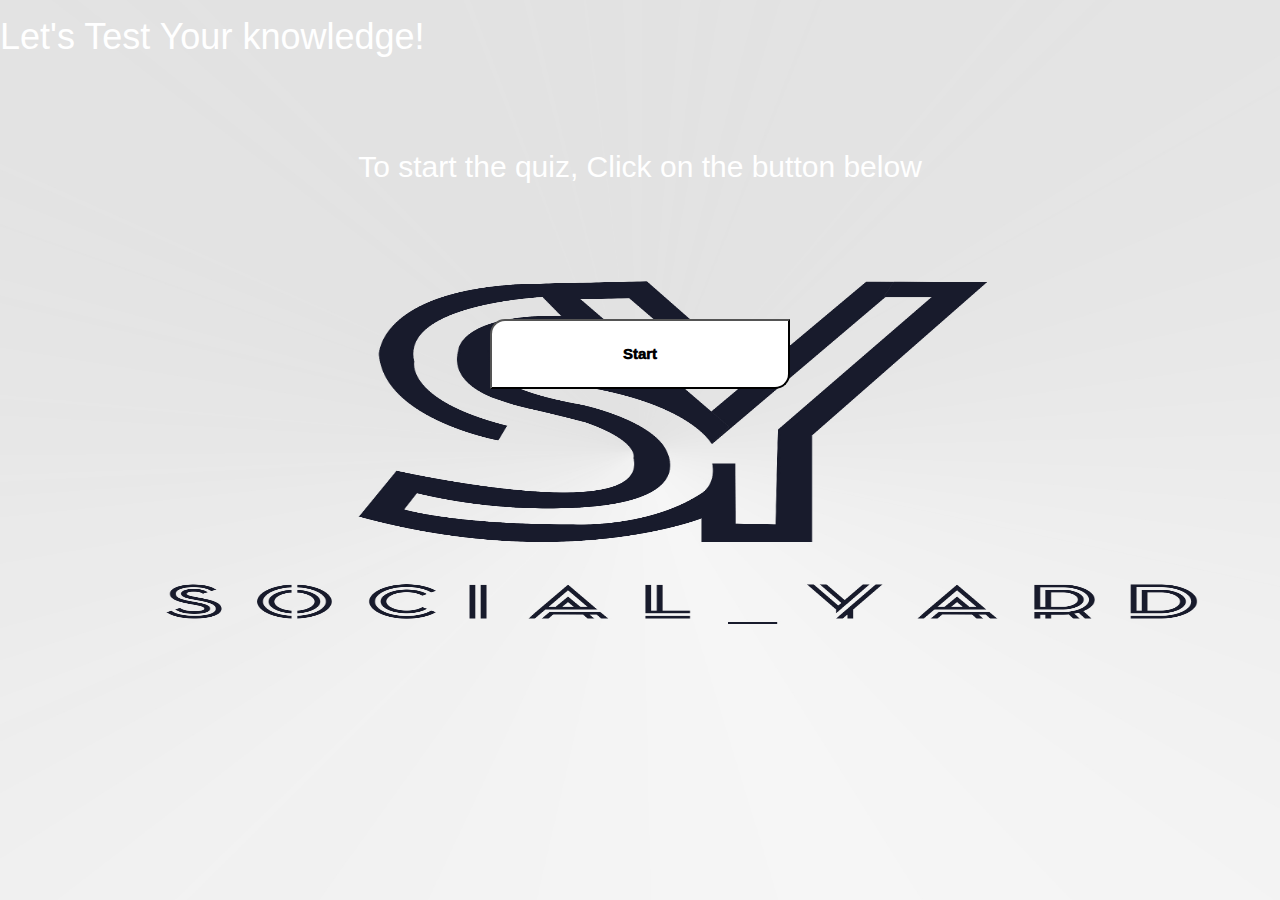
<file: index.html>
<!DOCTYPE html>
<html lang="en">
<head>
    <meta charset="UTF-8">
    <meta name="viewport" content="width=device-width, initial-scale=1.0">
    <link rel="stylesheet" href="https://cdn.jsdelivr.net/npm/bootstrap@4.5.3/dist/css/bootstrap.min.css" integrity="sha384-TX8t27EcRE3e/ihU7zmQxVncDAy5uIKz4rEkgIXeMed4M0jlfIDPvg6uqKI2xXr2" crossorigin="anonymous">
    <link rel="stylesheet" href="https://www.w3schools.com/w3css/4/w3.css">
    <link rel="stylesheet" href="styles.css">
    <title>Social_Yard Quiz</title>
</head>
<body>
    <h1 class="centered">
        Let's Test Your knowledge!
    </h1>
    <div class="start">
        <h2 class="inner">
            To start the quiz, Click on the button below
        </h2>
        <div>
            <button id="button" onclick="window.location.href='page1.html'">Start</button>
        </div>
    </div>
</body>
</html>
</file>
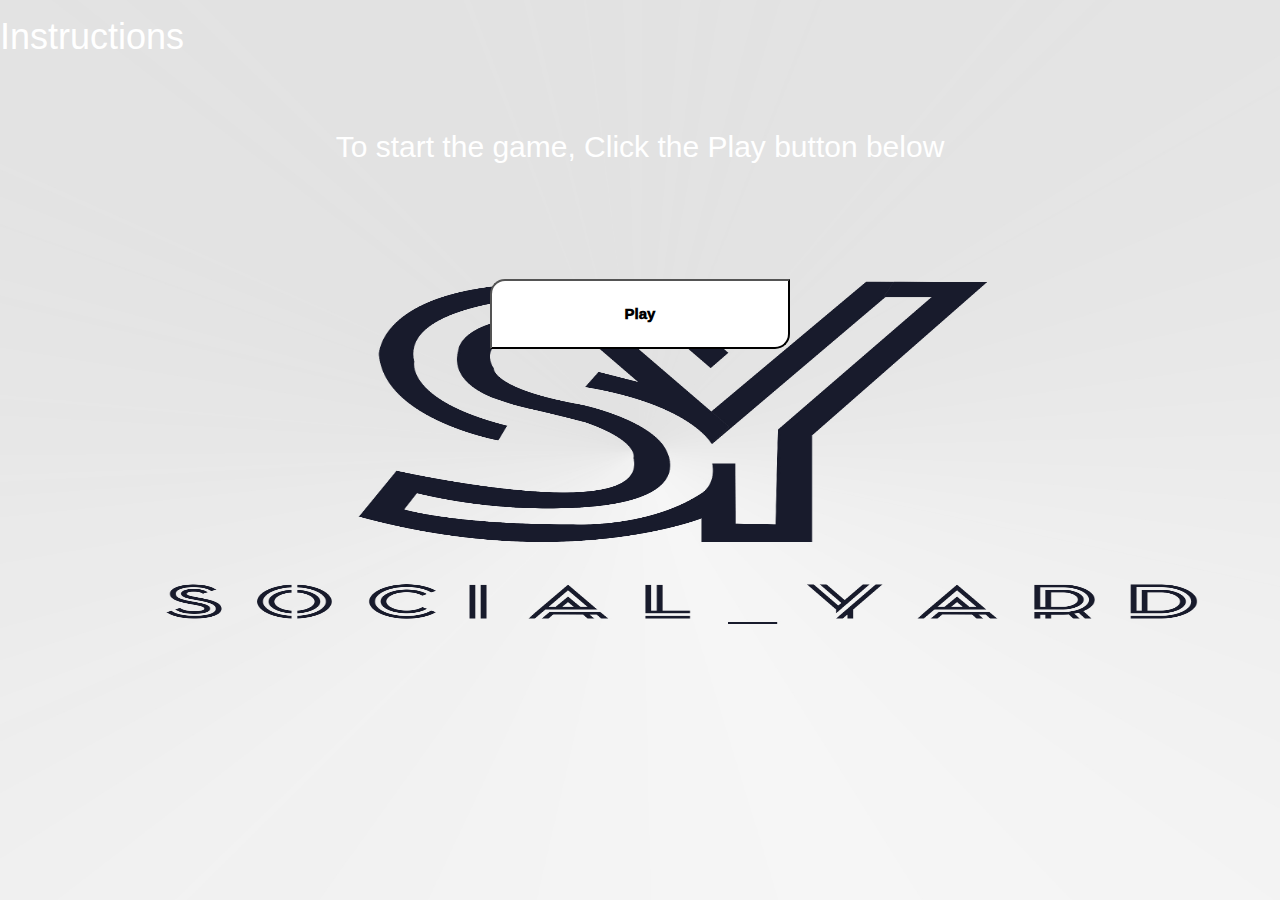
<file: page1.html>
<!DOCTYPE html>
<html lang="en">
<head>
    <meta charset="UTF-8">
    <meta name="viewport" content="width=device-width, initial-scale=1.0">
    <link rel="stylesheet" href="https://cdn.jsdelivr.net/npm/bootstrap@4.5.3/dist/css/bootstrap.min.css" integrity="sha384-TX8t27EcRE3e/ihU7zmQxVncDAy5uIKz4rEkgIXeMed4M0jlfIDPvg6uqKI2xXr2" crossorigin="anonymous">
    <link rel="stylesheet" href="https://www.w3schools.com/w3css/4/w3.css">
    <link rel="stylesheet" href="styles.css">
    <title>Instructions</title>
</head>
<body>
    <h1 class="centered">
        Instructions
    </h1>
    <div class="start">
        <h2>
            To start the game, Click the Play button below
        </h2>
        <div>
            <button id="button" onclick="window.location.href='qes1.html'">Play</button>
        </div>
    </div>
</body>
</html>
</file>
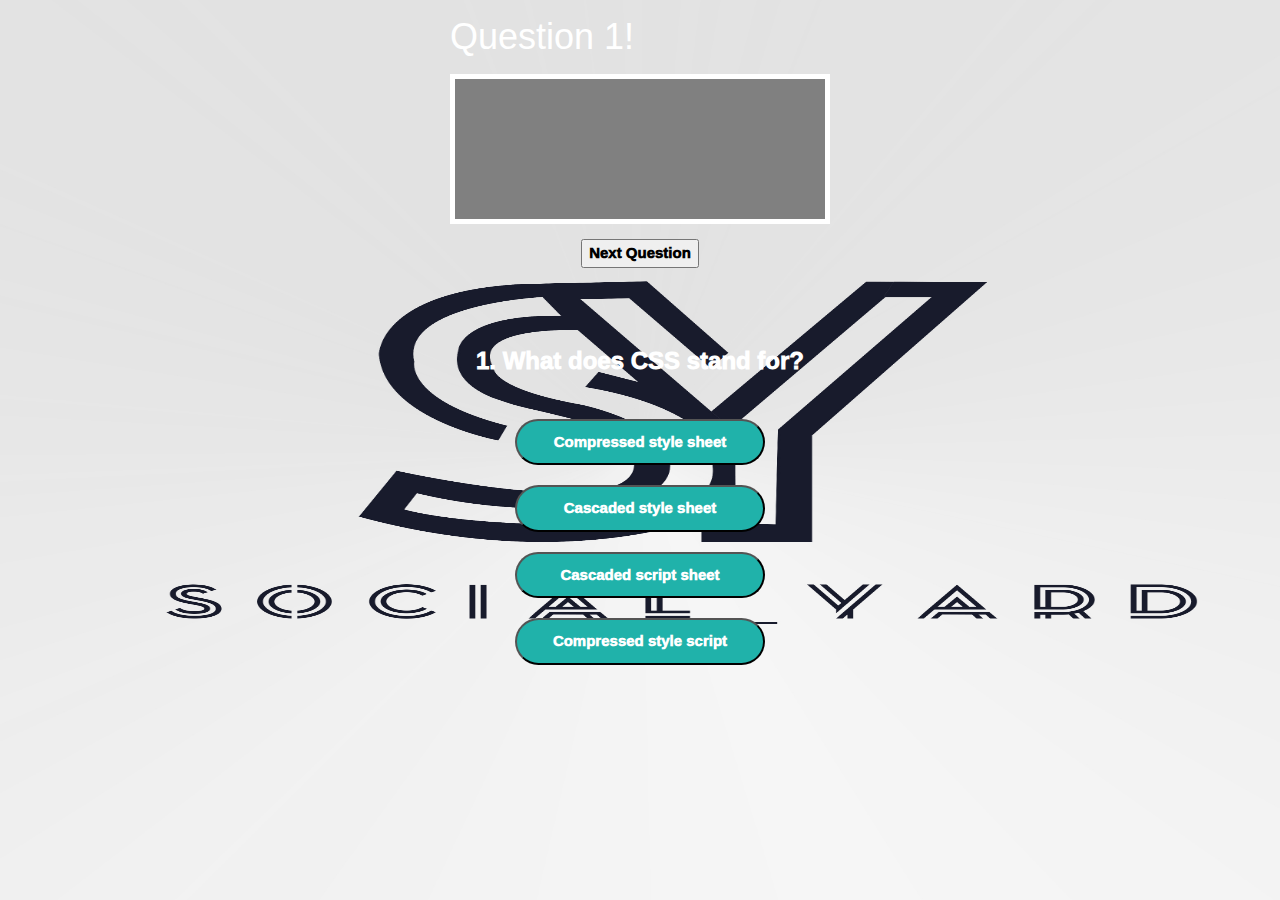
<file: qes1.html>
<!DOCTYPE html>
<html lang="en">
<head>
    <meta charset="UTF-8">
    <meta name="viewport" content="width=device-width, initial-scale=1.0">
    <link rel="stylesheet" href="https://cdn.jsdelivr.net/npm/bootstrap@4.5.3/dist/css/bootstrap.min.css" integrity="sha384-TX8t27EcRE3e/ihU7zmQxVncDAy5uIKz4rEkgIXeMed4M0jlfIDPvg6uqKI2xXr2" crossorigin="anonymous">
    <link rel="stylesheet" href="https://www.w3schools.com/w3css/4/w3.css">
    <link rel="stylesheet" href="styles.css">
    <script src="script.js"></script>
    <title>Social_Yard Quiz</title>
</head>
<body>
    
<div class="full">
    <h1 class="centered">
        Question 1!
    </h1>
    <div id="mark">
        <h1 id="answer"></h1>
    </div>
    <div class="nxt">
        <button class="next" onclick="window.location.href='qes2.html'">Next Question</button>
    </div>
    <div class="start">
            <h3>1. What does CSS stand for?</h3>
        <div>
            <div class="container-1">
                <div class="col">
                    <div class="opt"><button id="option1" onclick="wrong()">Compressed style sheet</button></div>
                    <div class="opt"><button id="option2" onclick="right()" >Cascaded style sheet</button></div>
                    <div class="opt"><button id="option3" onclick="wrong()">Cascaded script sheet </button></div>
                    <div class="opt"><button id="option4" onclick="wrong()" >Compressed style script</button></div>
                </div>
            </div>
        </div>
    </div>


</div>
</body>
</html>
</file>
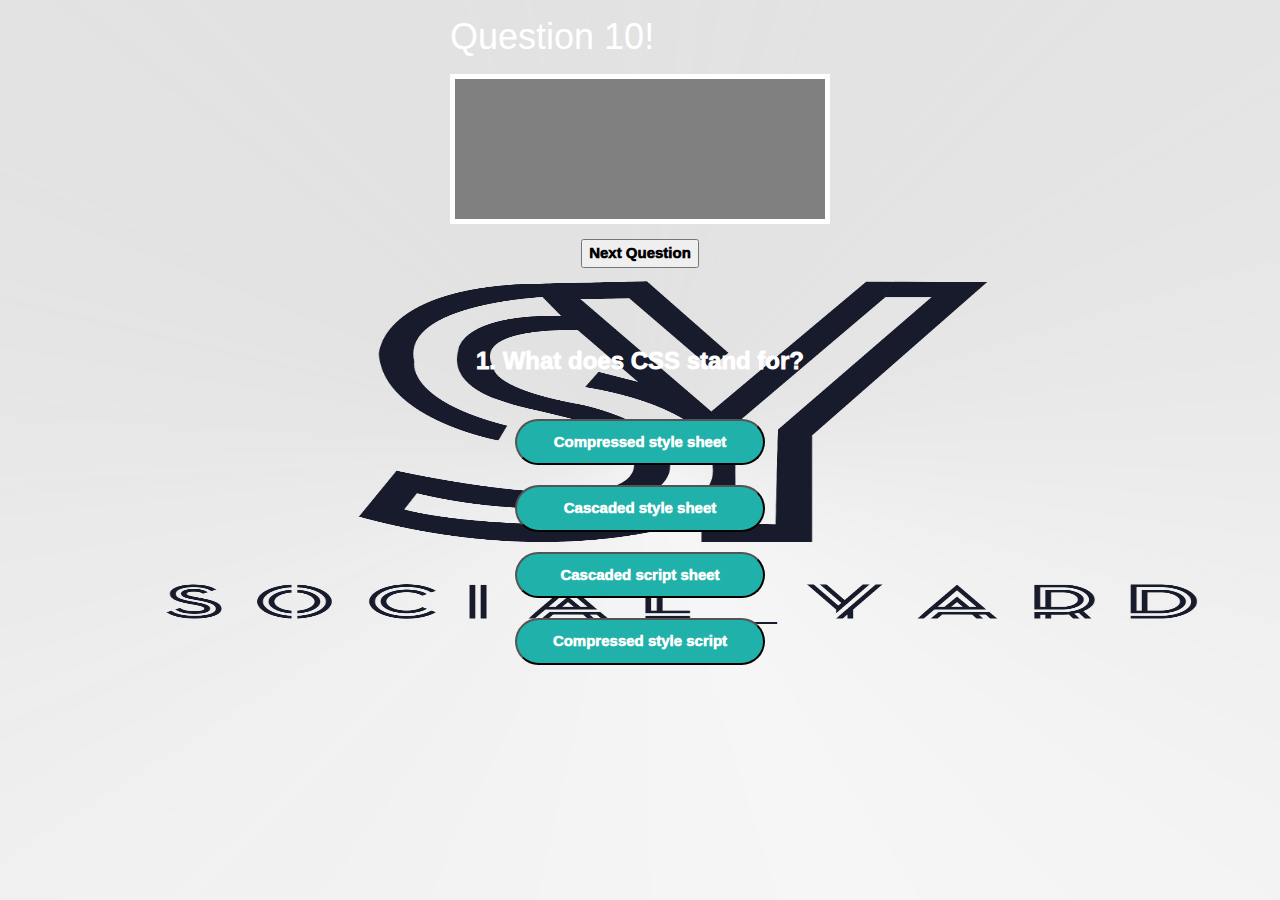
<file: qes10.html>
<!DOCTYPE html>
<html lang="en">
<head>
    <meta charset="UTF-8">
    <meta name="viewport" content="width=device-width, initial-scale=1.0">
    <link rel="stylesheet" href="https://cdn.jsdelivr.net/npm/bootstrap@4.5.3/dist/css/bootstrap.min.css" integrity="sha384-TX8t27EcRE3e/ihU7zmQxVncDAy5uIKz4rEkgIXeMed4M0jlfIDPvg6uqKI2xXr2" crossorigin="anonymous">
    <link rel="stylesheet" href="https://www.w3schools.com/w3css/4/w3.css">
    <link rel="stylesheet" href="styles.css">
    <script src="script.js"></script>
    <title>Social_Yard Quiz</title>
</head>
<body>
    
<div class="full">
    <h1 class="centered">
        Question 10!
    </h1>
    <div id="mark">
        <h1 id="answer"></h1>
    </div>
    <div class="nxt">
        <button class="next" onclick="window.location.href='end.html'">Next Question</button>
    </div>
    <div class="start">
            <h3>1. What does CSS stand for?</h3>
        <div>
            <div class="container-1">
                <div class="col">
                    <div class="opt"><button id="option1" onclick="wrong()">Compressed style sheet</button></div>
                    <div class="opt"><button id="option2" onclick="right()" >Cascaded style sheet</button></div>
                    <div class="opt"><button id="option3" onclick="wrong()">Cascaded script sheet </button></div>
                    <div class="opt"><button id="option4" onclick="wrong()" >Compressed style script</button></div>
                </div>
            </div>
        </div>
    </div>


</div>
</body>
</html>
</file>
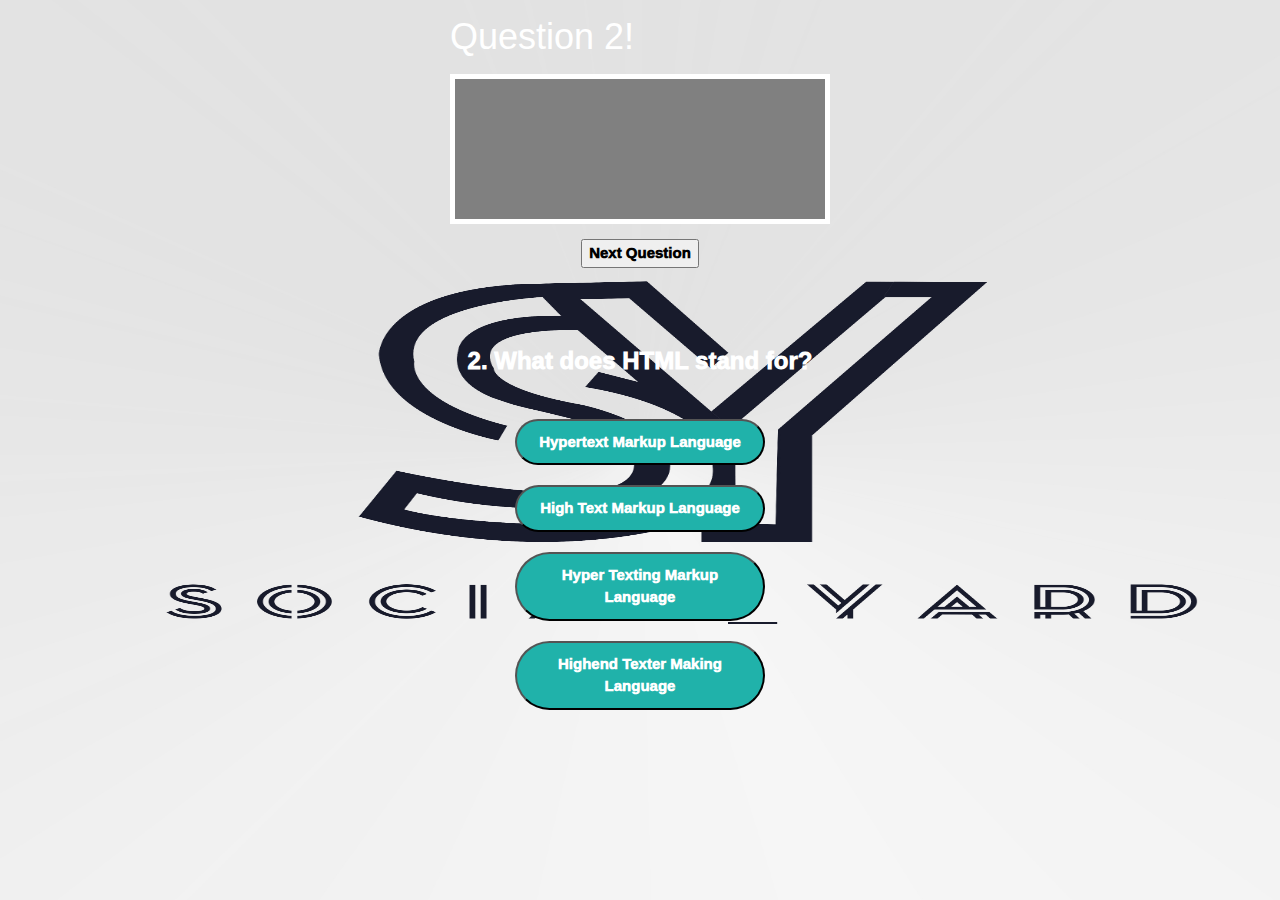
<file: qes2.html>
<!DOCTYPE html>
<html lang="en">
<head>
    <meta charset="UTF-8">
    <meta name="viewport" content="width=device-width, initial-scale=1.0">
    <link rel="stylesheet" href="https://cdn.jsdelivr.net/npm/bootstrap@4.5.3/dist/css/bootstrap.min.css" integrity="sha384-TX8t27EcRE3e/ihU7zmQxVncDAy5uIKz4rEkgIXeMed4M0jlfIDPvg6uqKI2xXr2" crossorigin="anonymous">
    <link rel="stylesheet" href="https://www.w3schools.com/w3css/4/w3.css">
    <link rel="stylesheet" href="styles.css">
    <script src="script.js"></script>
    <title>Social_Yard Quiz</title>
</head>
<body>
<div class="full">
    <h1 class="centered">
        Question 2!
    </h1>
    <div id="mark">
        <h1 id="answer"></h1>
    </div>
    <div class="nxt">
        <button class="next" onclick="window.location.href='new.html'">Next Question</button>
    </div>
    <div class="start">
                <h3>2. What does HTML stand for?</h3>
        <div>
            <div class="container-1">
                <div class="col">
                    <div class="opt"><button id="option2" onclick="right()">Hypertext Markup Language</button></div>
                    <div class="opt"><button id="option1" onclick="wrong()" >High Text Markup Language</button></div>
                    <div class="opt"><button id="option3" onclick="wrong()">Hyper Texting Markup Language</button></div>
                    <div class="opt"><button id="option4" onclick="wrong()" >Highend Texter Making Language</button></div>

        </div>
    </div>
</div>


</body>
</html>
</file>
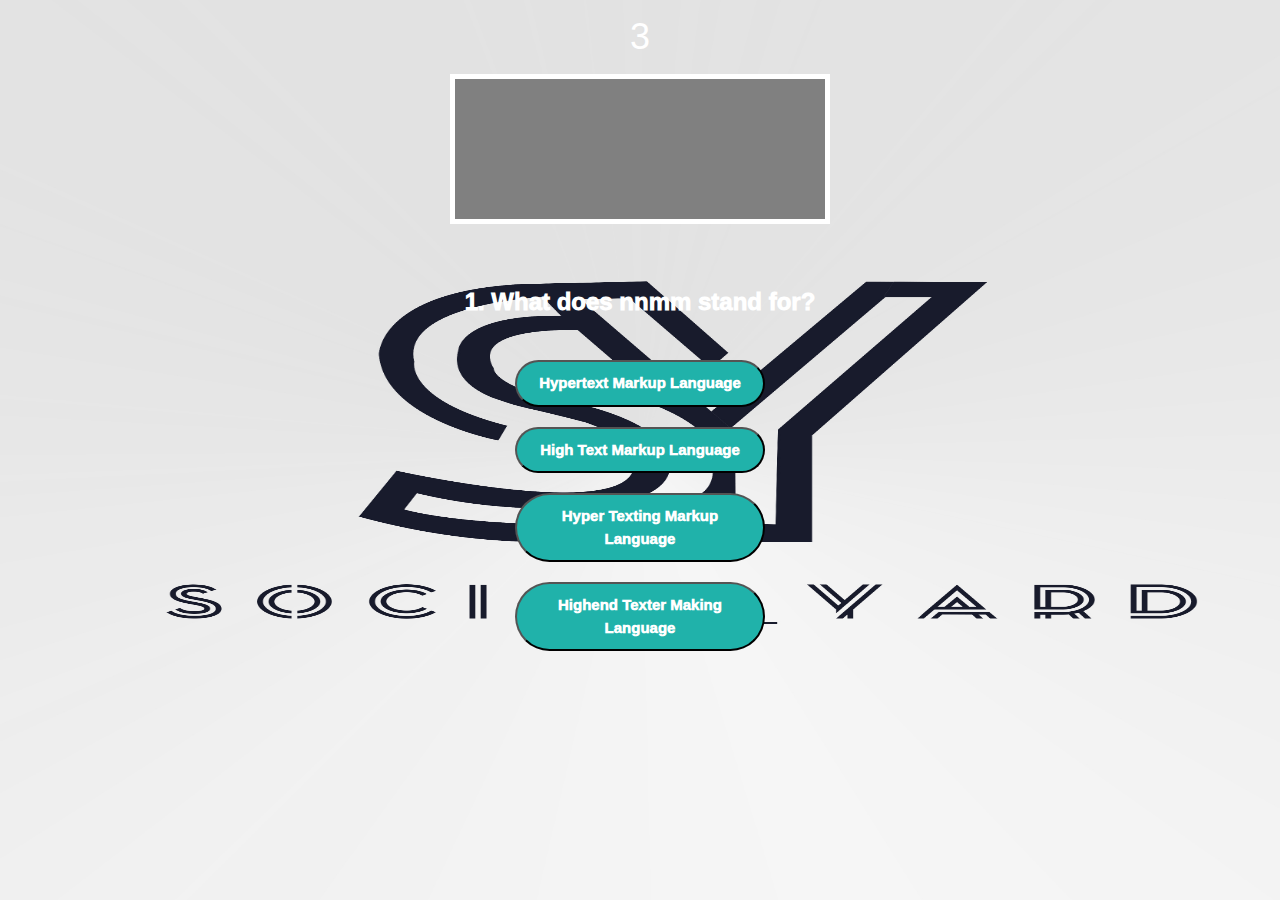
<file: qes3.html>
<!DOCTYPE html>
<html lang="en">
<head>
    <meta charset="UTF-8">
    <meta name="viewport" content="width=device-width, initial-scale=1.0">
    <link rel="stylesheet" href="https://cdn.jsdelivr.net/npm/bootstrap@4.5.3/dist/css/bootstrap.min.css" integrity="sha384-TX8t27EcRE3e/ihU7zmQxVncDAy5uIKz4rEkgIXeMed4M0jlfIDPvg6uqKI2xXr2" crossorigin="anonymous">
    <link rel="stylesheet" href="https://www.w3schools.com/w3css/4/w3.css">
    <link rel="stylesheet" href="styles.css">
    <script src="script.js"></script>
    <title>Social_Yard Quiz</title>
</head>
<body>
    
    <div class="full">
        <h1 id="centered">
            3
        </h1>
        <div id="mark">
            <h1 id="answer"></h1>
        </div>
        <div class="start">
                <h3>1. What does nnmm stand for?</h3>
            <div>
                <div class="container-1">
                    <div class="col">
                        <div class="opt"><button id="option2" onclick="right(); linker();">Hypertext Markup Language</button></div>
                        <div class="opt"><button id="option1" onclick="wrong(); linker();" >High Text Markup Language</button></div>
                        <div class="opt"><button id="option3" onclick="wrong(); linker();">Hyper Texting Markup Language</button></div>
                        <div class="opt"><button id="option4" onclick="wrong(); linker();" >Highend Texter Making Language</button></div>
                </div>
            </div>
        </div>
    </div>


</div>
</body>
</html>
</file>
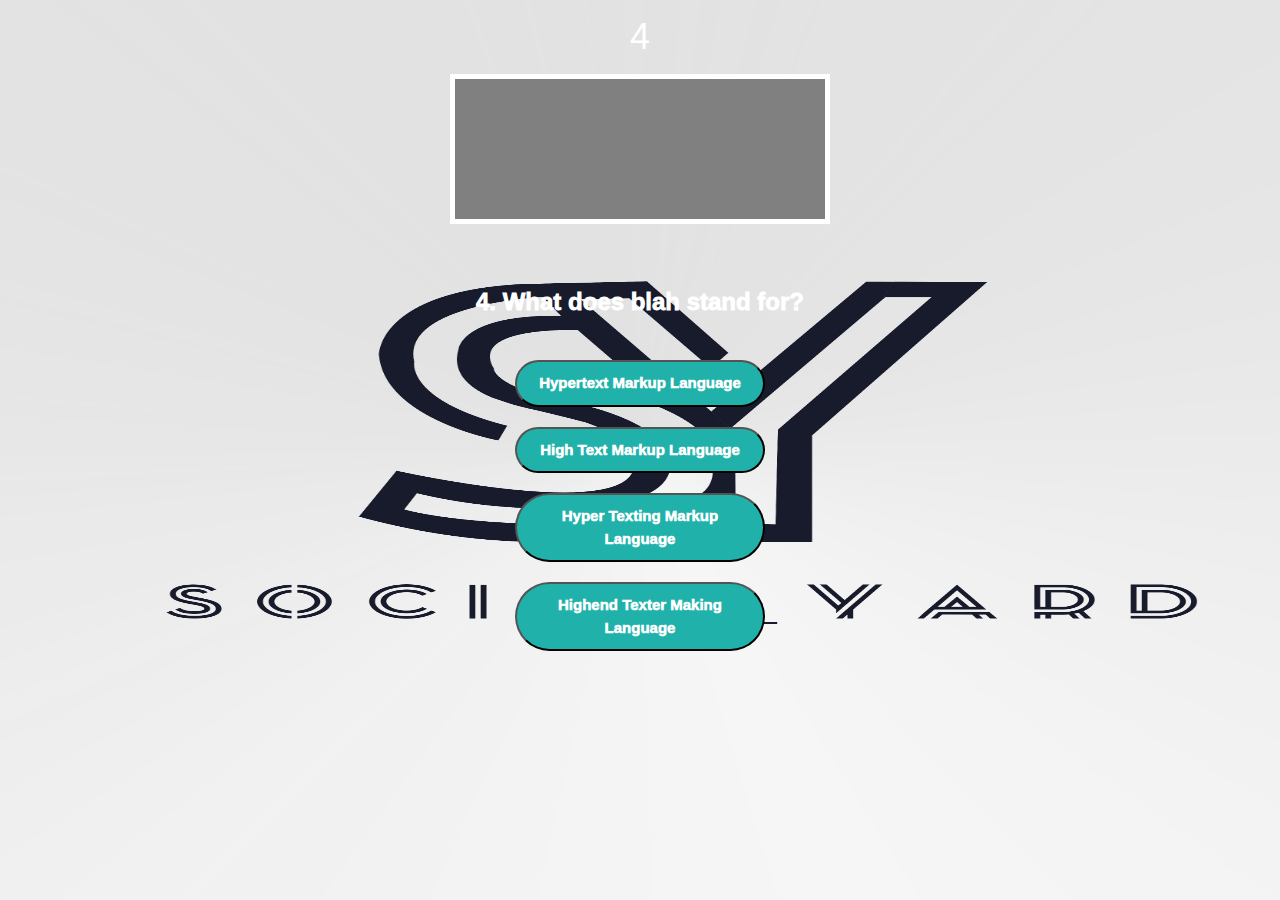
<file: qes4.html>
<!DOCTYPE html>
<html lang="en">
<head>
    <meta charset="UTF-8">
    <meta name="viewport" content="width=device-width, initial-scale=1.0">
    <link rel="stylesheet" href="https://cdn.jsdelivr.net/npm/bootstrap@4.5.3/dist/css/bootstrap.min.css" integrity="sha384-TX8t27EcRE3e/ihU7zmQxVncDAy5uIKz4rEkgIXeMed4M0jlfIDPvg6uqKI2xXr2" crossorigin="anonymous">
    <link rel="stylesheet" href="https://www.w3schools.com/w3css/4/w3.css">
    <link rel="stylesheet" href="styles.css">
    <script src="script.js"></script>
    <title>Social_Yard Quiz</title>
</head>
<body>
    
    <div class="full">
        <h1 id="centered">
            4
        </h1>
        <div id="mark">
            <h1 id="answer"></h1>
        </div>
        <div class="start">
                <h3>4. What does blah stand for?</h3>
            <div>
                <div class="container-1">
                    <div class="col">
                        <div class="opt"><button id="option2" onclick="right(); linker();">Hypertext Markup Language</button></div>
                        <div class="opt"><button id="option1" onclick="wrong(); linker();" >High Text Markup Language</button></div>
                        <div class="opt"><button id="option3" onclick="wrong(); linker();">Hyper Texting Markup Language</button></div>
                        <div class="opt"><button id="option4" onclick="wrong(); linker();" >Highend Texter Making Language</button></div>
                </div>
            </div>
        </div>
    </div>


</div>
</body>
</html>
</file>
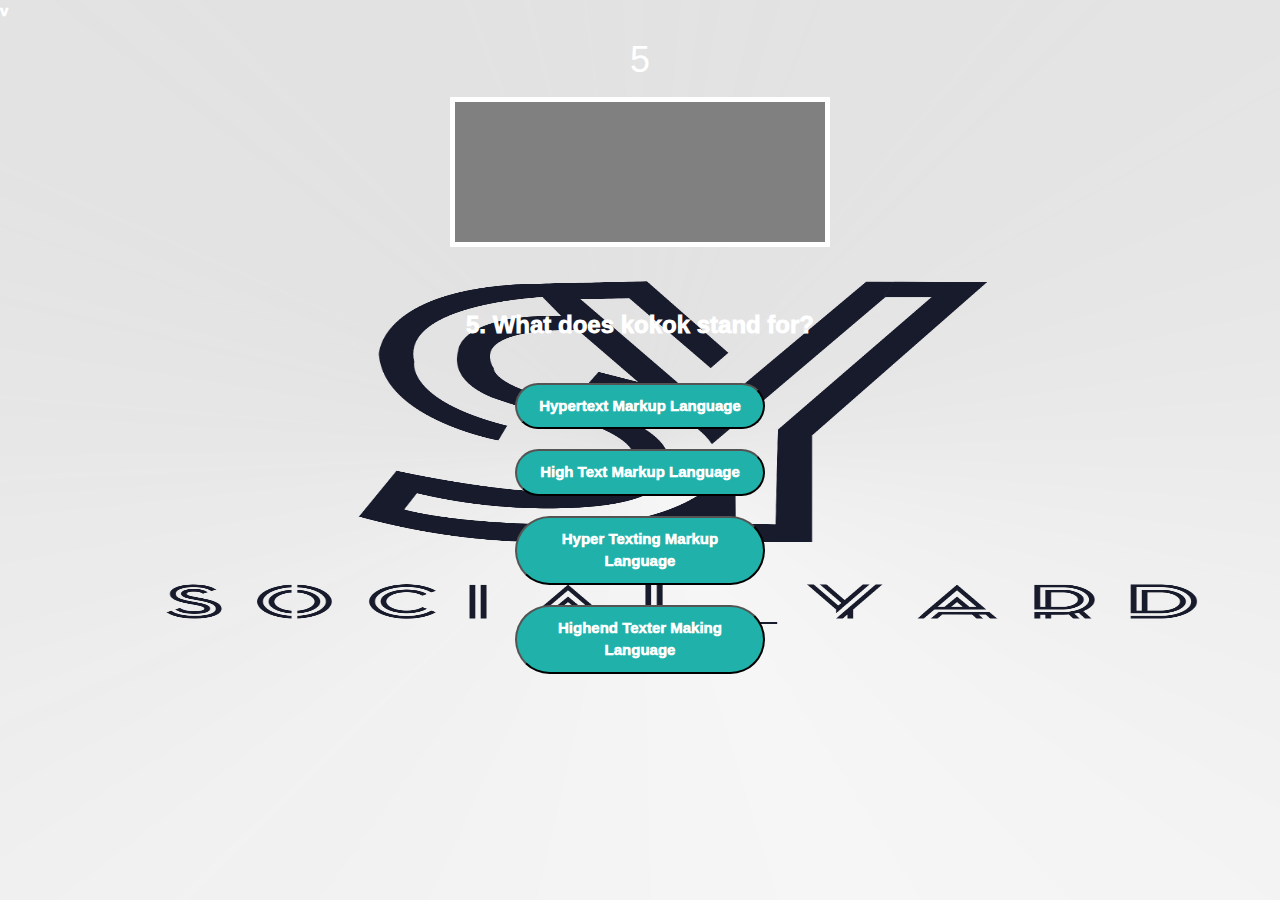
<file: qes5.html>
v<!DOCTYPE html>
<html lang="en">
<head>
    <meta charset="UTF-8">
    <meta name="viewport" content="width=device-width, initial-scale=1.0">
    <link rel="stylesheet" href="https://cdn.jsdelivr.net/npm/bootstrap@4.5.3/dist/css/bootstrap.min.css" integrity="sha384-TX8t27EcRE3e/ihU7zmQxVncDAy5uIKz4rEkgIXeMed4M0jlfIDPvg6uqKI2xXr2" crossorigin="anonymous">
    <link rel="stylesheet" href="https://www.w3schools.com/w3css/4/w3.css">
    <link rel="stylesheet" href="styles.css">
    <script src="script.js"></script>
    <title>Social_Yard Quiz</title>
</head>
<body>
    
    <div class="full">
        <h1 id="centered">
            5
        </h1>
        <div id="mark">
            <h1 id="answer"></h1>
        </div>
        <div class="start">
                <h3>5. What does kokok stand for?</h3>
            <div>
                <div class="container-1">
                    <div class="col">
                        <div class="opt"><button id="option2" onclick="right(); linker();">Hypertext Markup Language</button></div>
                        <div class="opt"><button id="option1" onclick="wrong(); linker();" >High Text Markup Language</button></div>
                        <div class="opt"><button id="option3" onclick="wrong(); linker();">Hyper Texting Markup Language</button></div>
                        <div class="opt"><button id="option4" onclick="wrong(); linker();" >Highend Texter Making Language</button></div>
                </div>
            </div>
        </div>
    </div>


</div>
</body>
</html>
</file>
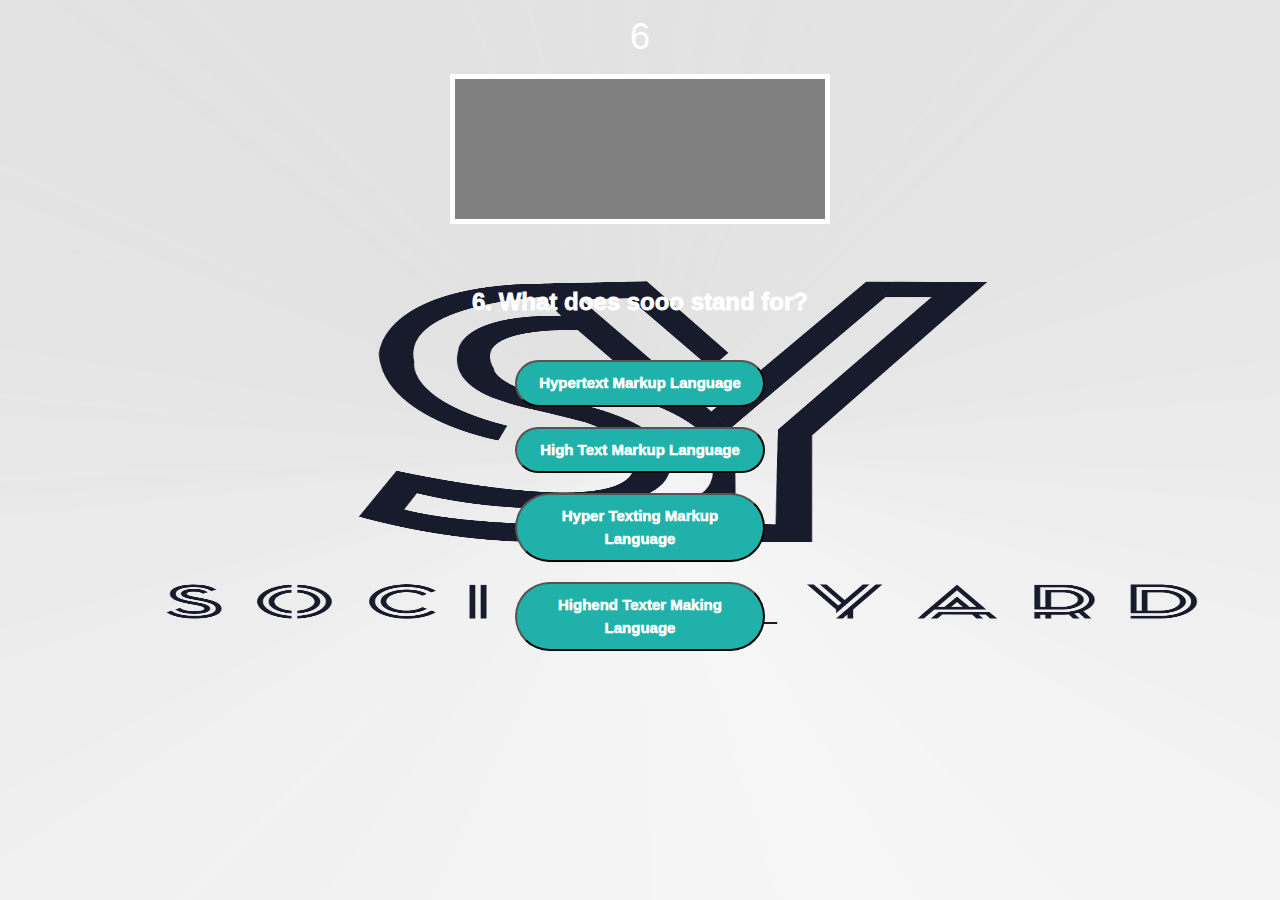
<file: qes6.html>
<!DOCTYPE html>
<html lang="en">
<head>
    <meta charset="UTF-8">
    <meta name="viewport" content="width=device-width, initial-scale=1.0">
    <link rel="stylesheet" href="https://cdn.jsdelivr.net/npm/bootstrap@4.5.3/dist/css/bootstrap.min.css" integrity="sha384-TX8t27EcRE3e/ihU7zmQxVncDAy5uIKz4rEkgIXeMed4M0jlfIDPvg6uqKI2xXr2" crossorigin="anonymous">
    <link rel="stylesheet" href="https://www.w3schools.com/w3css/4/w3.css">
    <link rel="stylesheet" href="styles.css">
    <script src="script.js"></script>
    <title>Social_Yard Quiz</title>
</head>
<body>
    
    <div class="full">
        <h1 id="centered">
            6
        </h1>
        <div id="mark">
            <h1 id="answer"></h1>
        </div>
        <div class="start">
                <h3>6. What does sooo stand for?</h3>
            <div>
                <div class="container-1">
                    <div class="col">
                        <div class="opt"><button id="option2" onclick="right(); linker();">Hypertext Markup Language</button></div>
                        <div class="opt"><button id="option1" onclick="wrong(); linker();" >High Text Markup Language</button></div>
                        <div class="opt"><button id="option3" onclick="wrong(); linker();">Hyper Texting Markup Language</button></div>
                        <div class="opt"><button id="option4" onclick="wrong(); linker();" >Highend Texter Making Language</button></div>
                </div>
            </div>
        </div>
    </div>


</div>
</body>
</html>
</file>
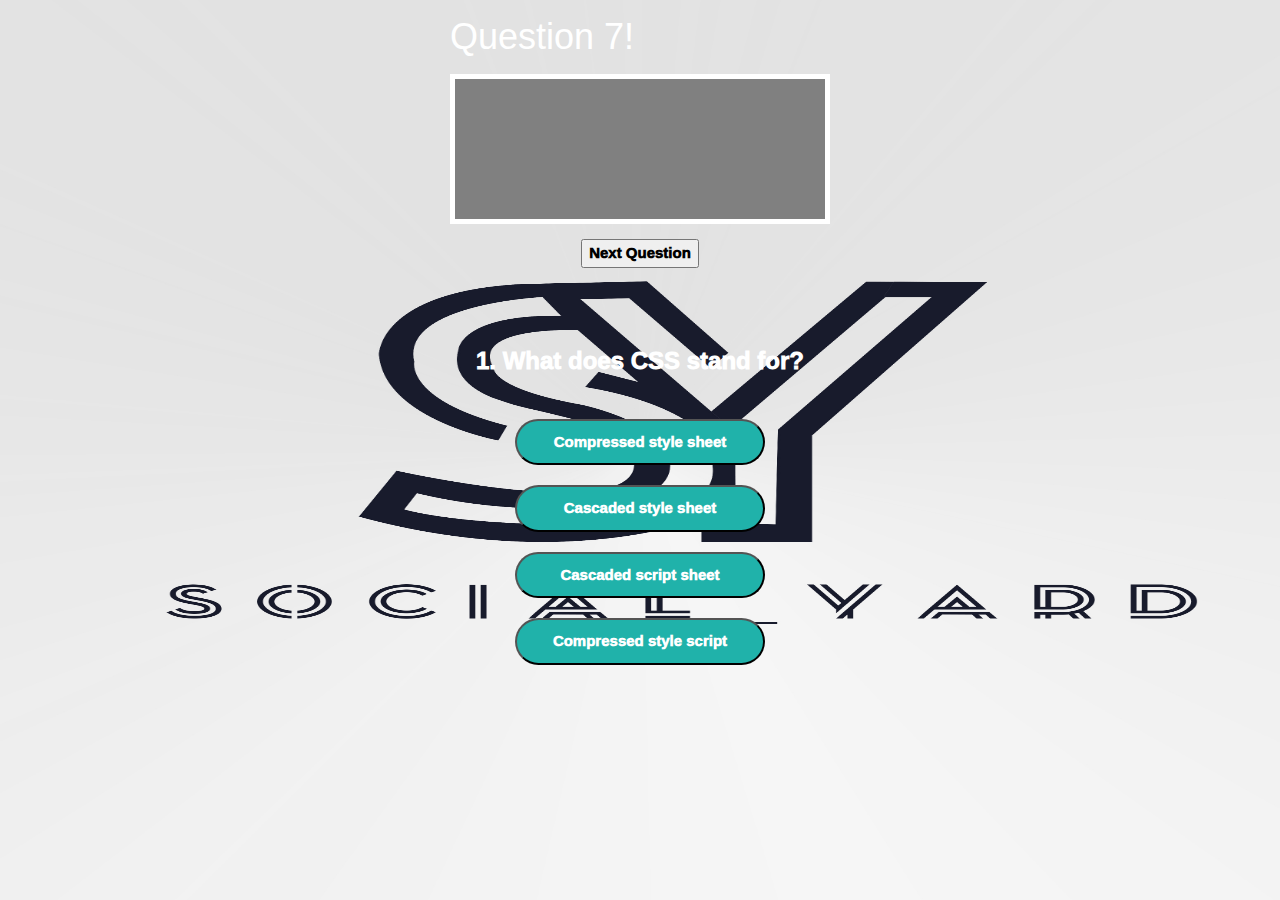
<file: qes7.html>
<!DOCTYPE html>
<html lang="en">
<head>
    <meta charset="UTF-8">
    <meta name="viewport" content="width=device-width, initial-scale=1.0">
    <link rel="stylesheet" href="https://cdn.jsdelivr.net/npm/bootstrap@4.5.3/dist/css/bootstrap.min.css" integrity="sha384-TX8t27EcRE3e/ihU7zmQxVncDAy5uIKz4rEkgIXeMed4M0jlfIDPvg6uqKI2xXr2" crossorigin="anonymous">
    <link rel="stylesheet" href="https://www.w3schools.com/w3css/4/w3.css">
    <link rel="stylesheet" href="styles.css">
    <script src="script.js"></script>
    <title>Social_Yard Quiz</title>
</head>
<body>
    
<div class="full">
    <h1 class="centered">
        Question 7!
    </h1>
    <div id="mark">
        <h1 id="answer"></h1>
    </div>
    <div class="nxt">
        <button class="next" onclick="window.location.href='qes8.html'">Next Question</button>
    </div>
    <div class="start">
            <h3>1. What does CSS stand for?</h3>
        <div>
            <div class="container-1">
                <div class="col">
                    <div class="opt"><button id="option1" onclick="wrong()">Compressed style sheet</button></div>
                    <div class="opt"><button id="option2" onclick="right()" >Cascaded style sheet</button></div>
                    <div class="opt"><button id="option3" onclick="wrong()">Cascaded script sheet </button></div>
                    <div class="opt"><button id="option4" onclick="wrong()" >Compressed style script</button></div>
                </div>
            </div>
        </div>
    </div>


</div>
</body>
</html>
</file>
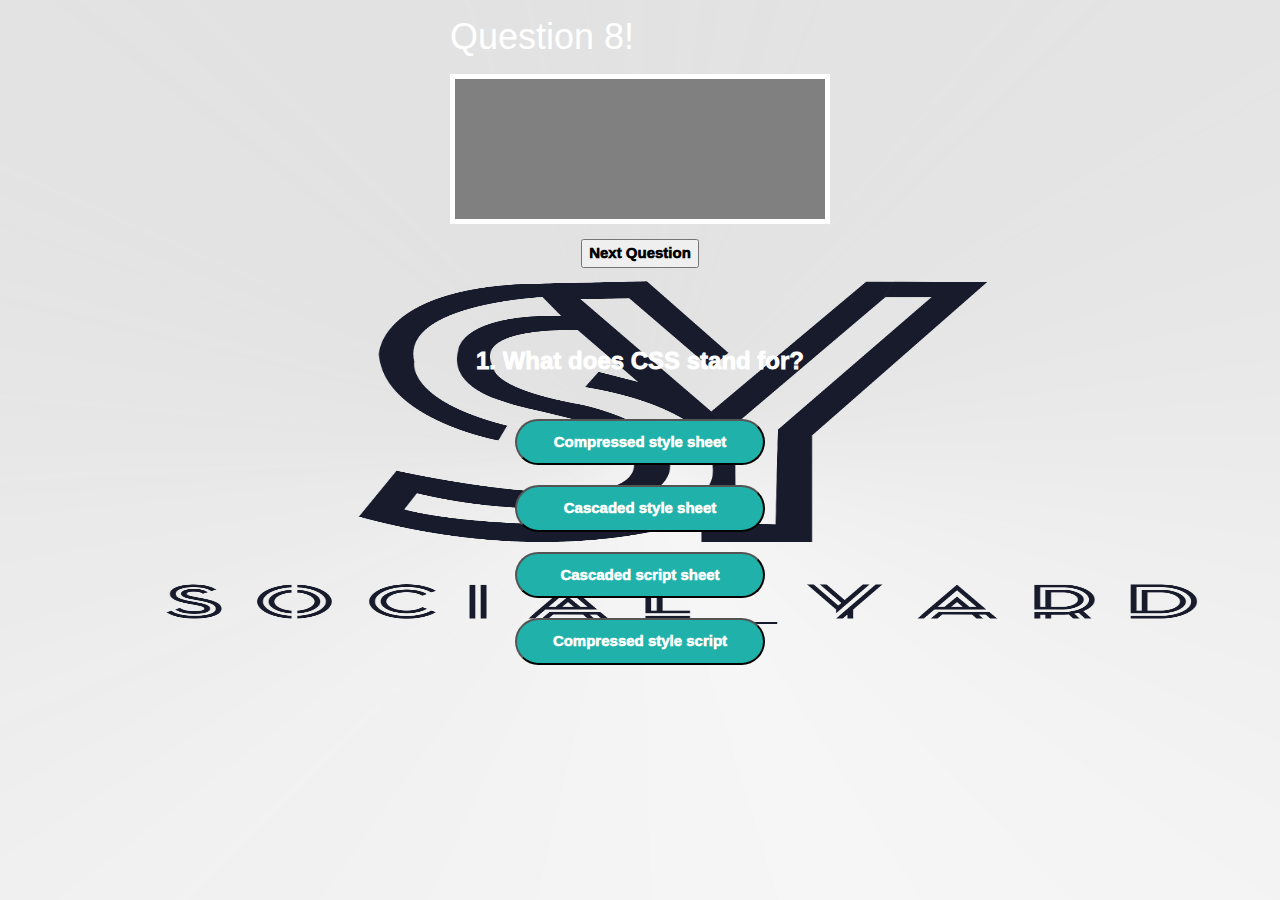
<file: qes8.html>
<!DOCTYPE html>
<html lang="en">
<head>
    <meta charset="UTF-8">
    <meta name="viewport" content="width=device-width, initial-scale=1.0">
    <link rel="stylesheet" href="https://cdn.jsdelivr.net/npm/bootstrap@4.5.3/dist/css/bootstrap.min.css" integrity="sha384-TX8t27EcRE3e/ihU7zmQxVncDAy5uIKz4rEkgIXeMed4M0jlfIDPvg6uqKI2xXr2" crossorigin="anonymous">
    <link rel="stylesheet" href="https://www.w3schools.com/w3css/4/w3.css">
    <link rel="stylesheet" href="styles.css">
    <script src="script.js"></script>
    <title>Social_Yard Quiz</title>
</head>
<body>
    
<div class="full">
    <h1 class="centered">
        Question 8!
    </h1>
    <div id="mark">
        <h1 id="answer"></h1>
    </div>
    <div class="nxt">
        <button class="next" onclick="window.location.href='qes9.html'">Next Question</button>
    </div>
    <div class="start">
            <h3>1. What does CSS stand for?</h3>
        <div>
            <div class="container-1">
                <div class="col">
                    <div class="opt"><button id="option1" onclick="wrong()">Compressed style sheet</button></div>
                    <div class="opt"><button id="option2" onclick="right()" >Cascaded style sheet</button></div>
                    <div class="opt"><button id="option3" onclick="wrong()">Cascaded script sheet </button></div>
                    <div class="opt"><button id="option4" onclick="wrong()" >Compressed style script</button></div>
                </div>
            </div>
        </div>
    </div>


</div>
</body>
</html>
</file>
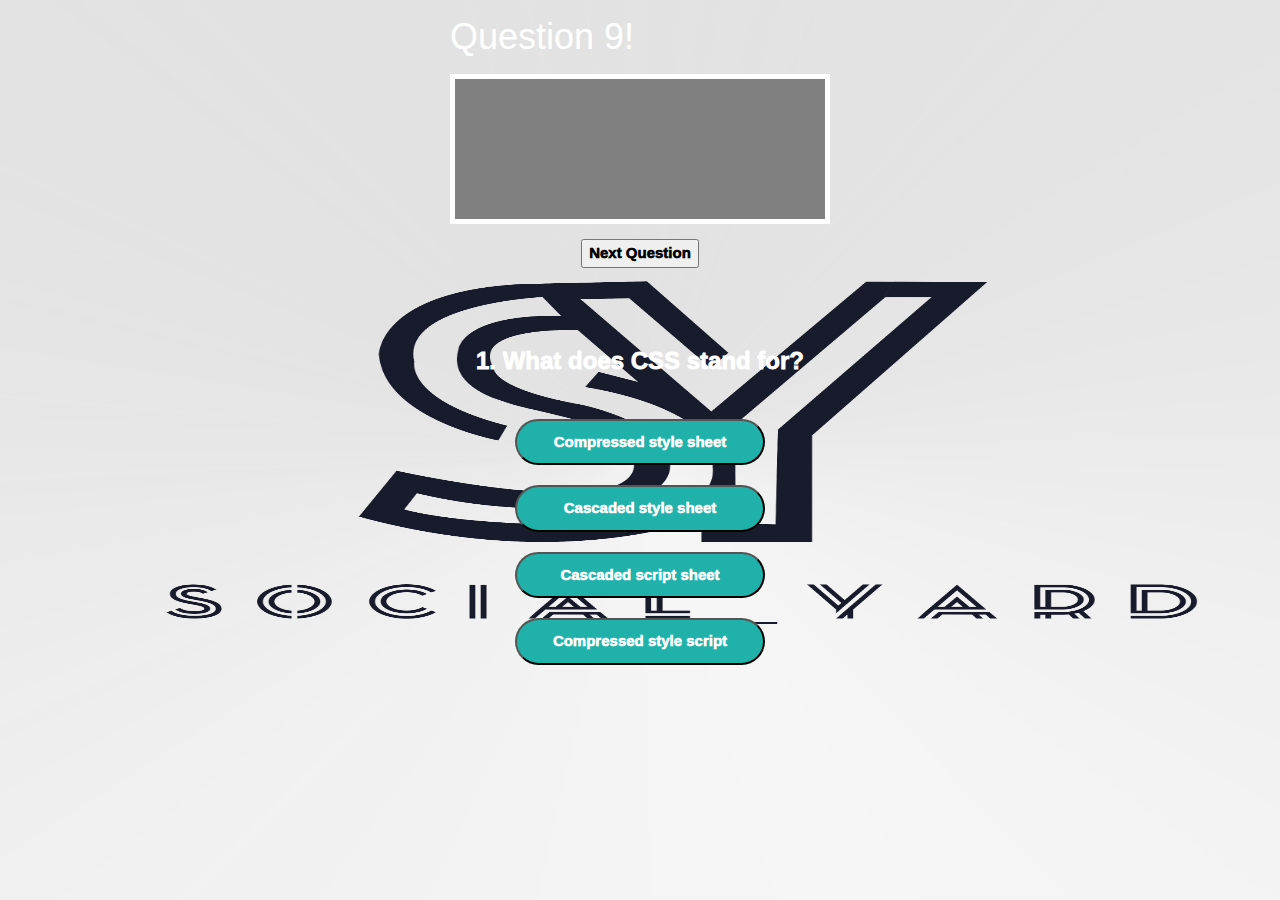
<file: qes9.html>
<!DOCTYPE html>
<html lang="en">
<head>
    <meta charset="UTF-8">
    <meta name="viewport" content="width=device-width, initial-scale=1.0">
    <link rel="stylesheet" href="https://cdn.jsdelivr.net/npm/bootstrap@4.5.3/dist/css/bootstrap.min.css" integrity="sha384-TX8t27EcRE3e/ihU7zmQxVncDAy5uIKz4rEkgIXeMed4M0jlfIDPvg6uqKI2xXr2" crossorigin="anonymous">
    <link rel="stylesheet" href="https://www.w3schools.com/w3css/4/w3.css">
    <link rel="stylesheet" href="styles.css">
    <script src="script.js"></script>
    <title>Social_Yard Quiz</title>
</head>
<body>
    
<div class="full">
    <h1 class="centered">
        Question 9!
    </h1>
    <div id="mark">
        <h1 id="answer"></h1>
    </div>
    <div class="nxt">
        <button class="next" onclick="window.location.href='qes10.html'">Next Question</button>
    </div>
    <div class="start">
            <h3>1. What does CSS stand for?</h3>
        <div>
            <div class="container-1">
                <div class="col">
                    <div class="opt"><button id="option1" onclick="wrong()">Compressed style sheet</button></div>
                    <div class="opt"><button id="option2" onclick="right()" >Cascaded style sheet</button></div>
                    <div class="opt"><button id="option3" onclick="wrong()">Cascaded script sheet </button></div>
                    <div class="opt"><button id="option4" onclick="wrong()" >Compressed style script</button></div>
                </div>
            </div>
        </div>
    </div>


</div>
</body>
</html>
</file>
<file: styles.css>
body{
    background-image: url("LOGO\ WT.jpg");
    background-attachment: fixed;
    background-size: 150% 100%;
    background-repeat: no-repeat;
    background-position: center;
    color:rgb(255, 255, 255);
    font-weight: 1000;
}
h3{
    font-weight: 1000;
}
#centered{
    text-align: center;
}
.start{
    position: relative;
    top: 50px;
    text-align: center;
    width: 100%;
    margin: auto;   
    
}
#button{
    width: 300px;
    height: 70px;
    border-radius: 15px 0 15px 0;
    background-color: white;
    position: relative;
    top: 100px;
    outline: none;
}
.container-1{
    
    align-items: center;
    width: 100%;
    padding: 20px;
    position: relative;
    margin: auto;
}
.opt{
    align-items: center;
    padding: 10px  20px;
}
#option1 {
    width: 250px;
    padding: 10px;
    color: white;
    background-color: lightseagreen;
    border-radius: 50px;
    outline: none;
}
#option2 {
    width: 250px;
    padding: 10px;
    color: white;
    background-color: lightseagreen;
    border-radius: 50px;
    outline: none;
}
#option3 {
    width: 250px;
    padding: 10px;
    color: white;
    background-color: lightseagreen;
    border-radius: 50px;
    outline: none;
}
#option4 {
    width: 250px;
    padding: 10px;
    color: white;
    background-color:lightseagreen;
    border-radius: 50px;
    outline: none;
}
.inner{
    padding: 20px;
    text-align: center;
}
#mark{
    border: 5px solid white;
    padding: 20px;
    width: 100%;
    height: 150px;
    margin: auto;
    font-size: 100px;
    font-weight: 1000;
    text-align: center;
    background-color: grey;
}
.nxt{
    width: fit-content;
    margin: auto;
    padding: 15px;
}
#next{
    width: 170px;
    height: 50px;
    border-radius: 15px;
    background-color: grey;
    color: white;   
    outline: none;
}
.col{
    display: flex;
    flex-direction: column;
}
.full{
    width: fit-content;
    width: 380px;
    margin: auto;
}
#GFG{
    color: black;
    
}
</file>
